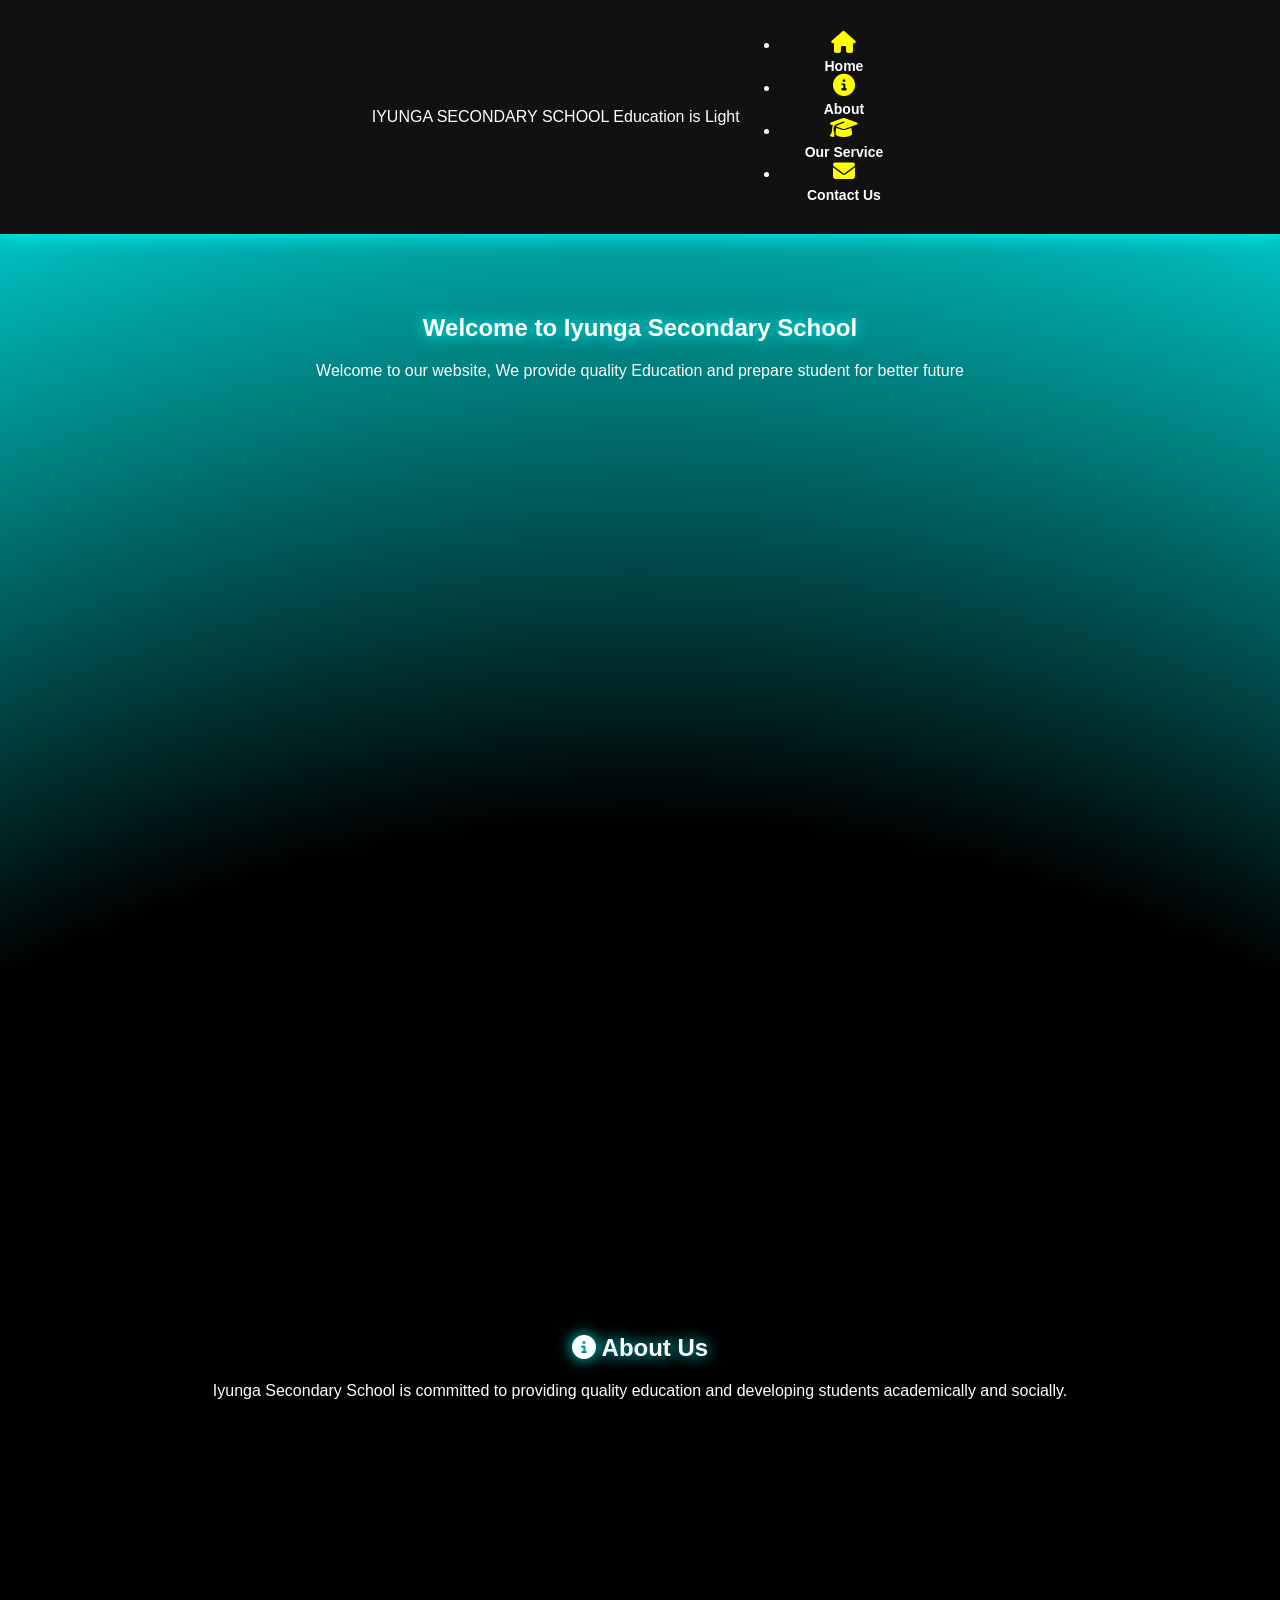
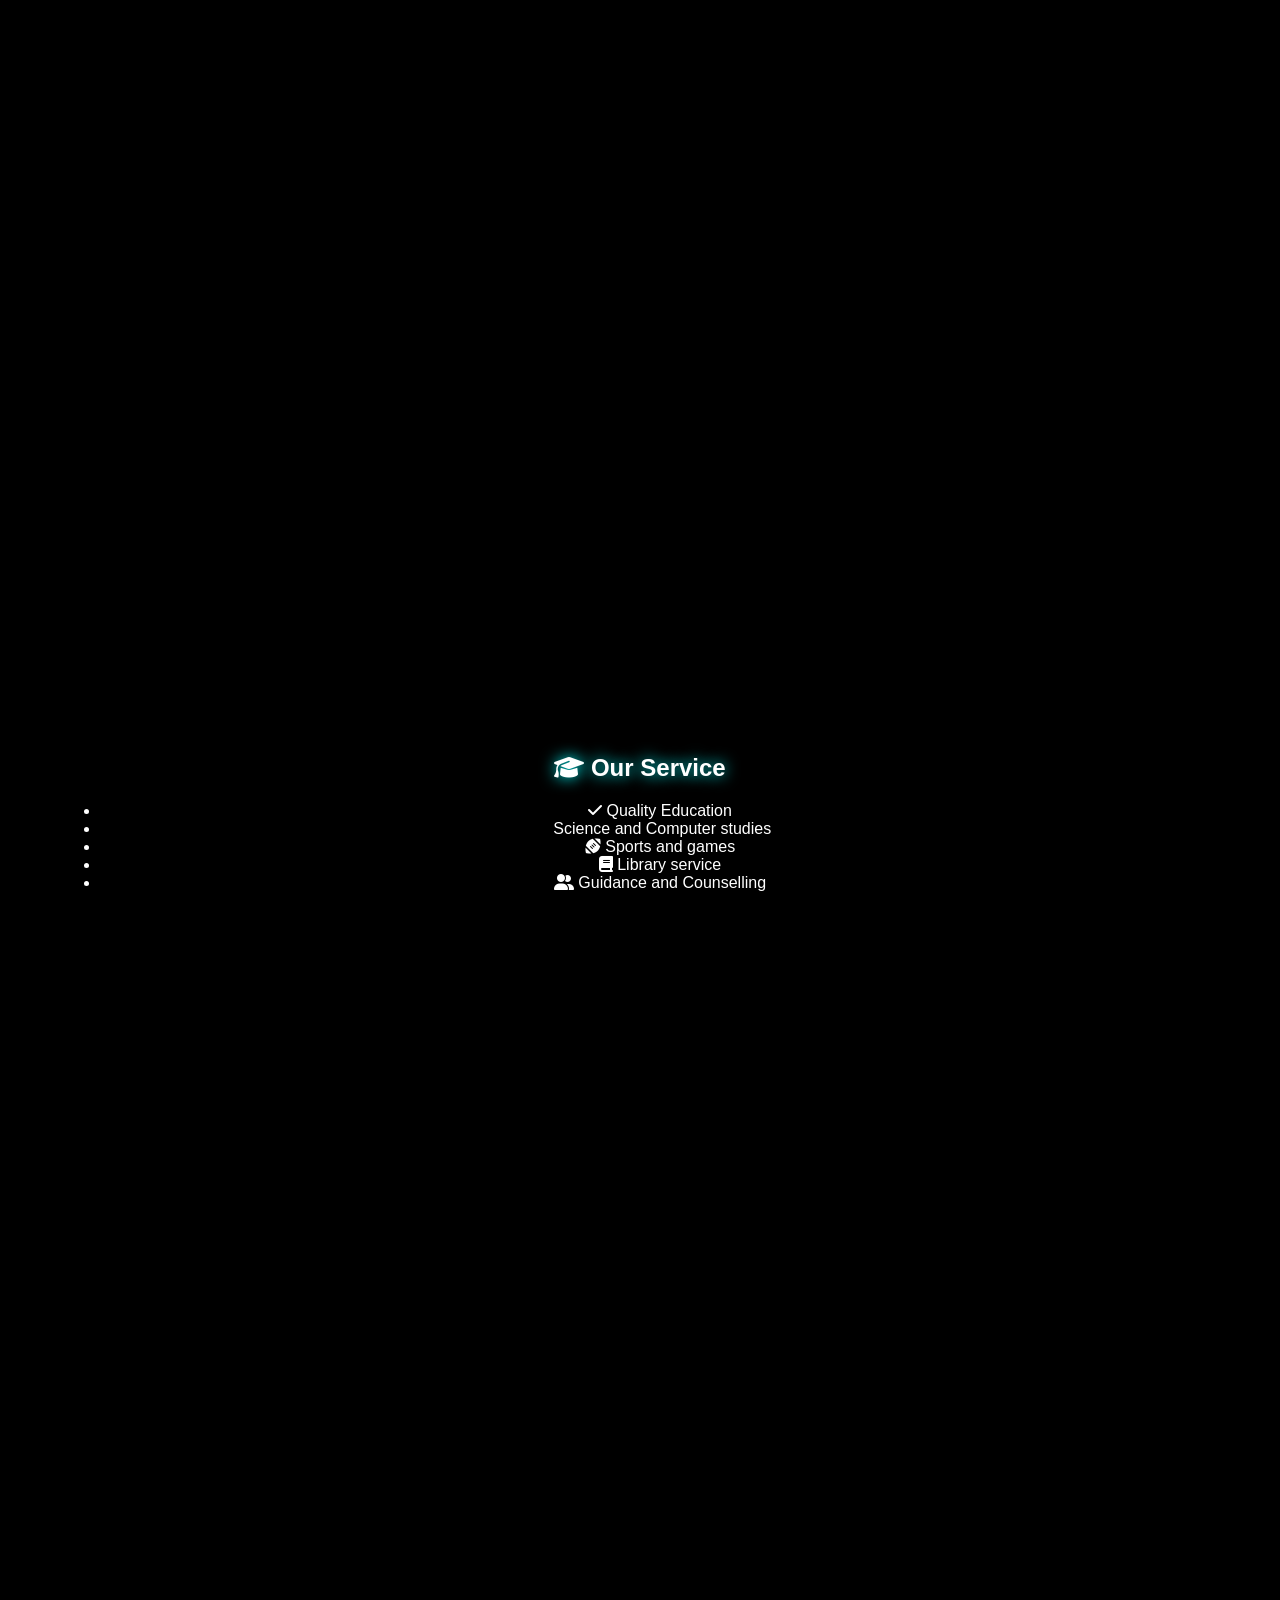
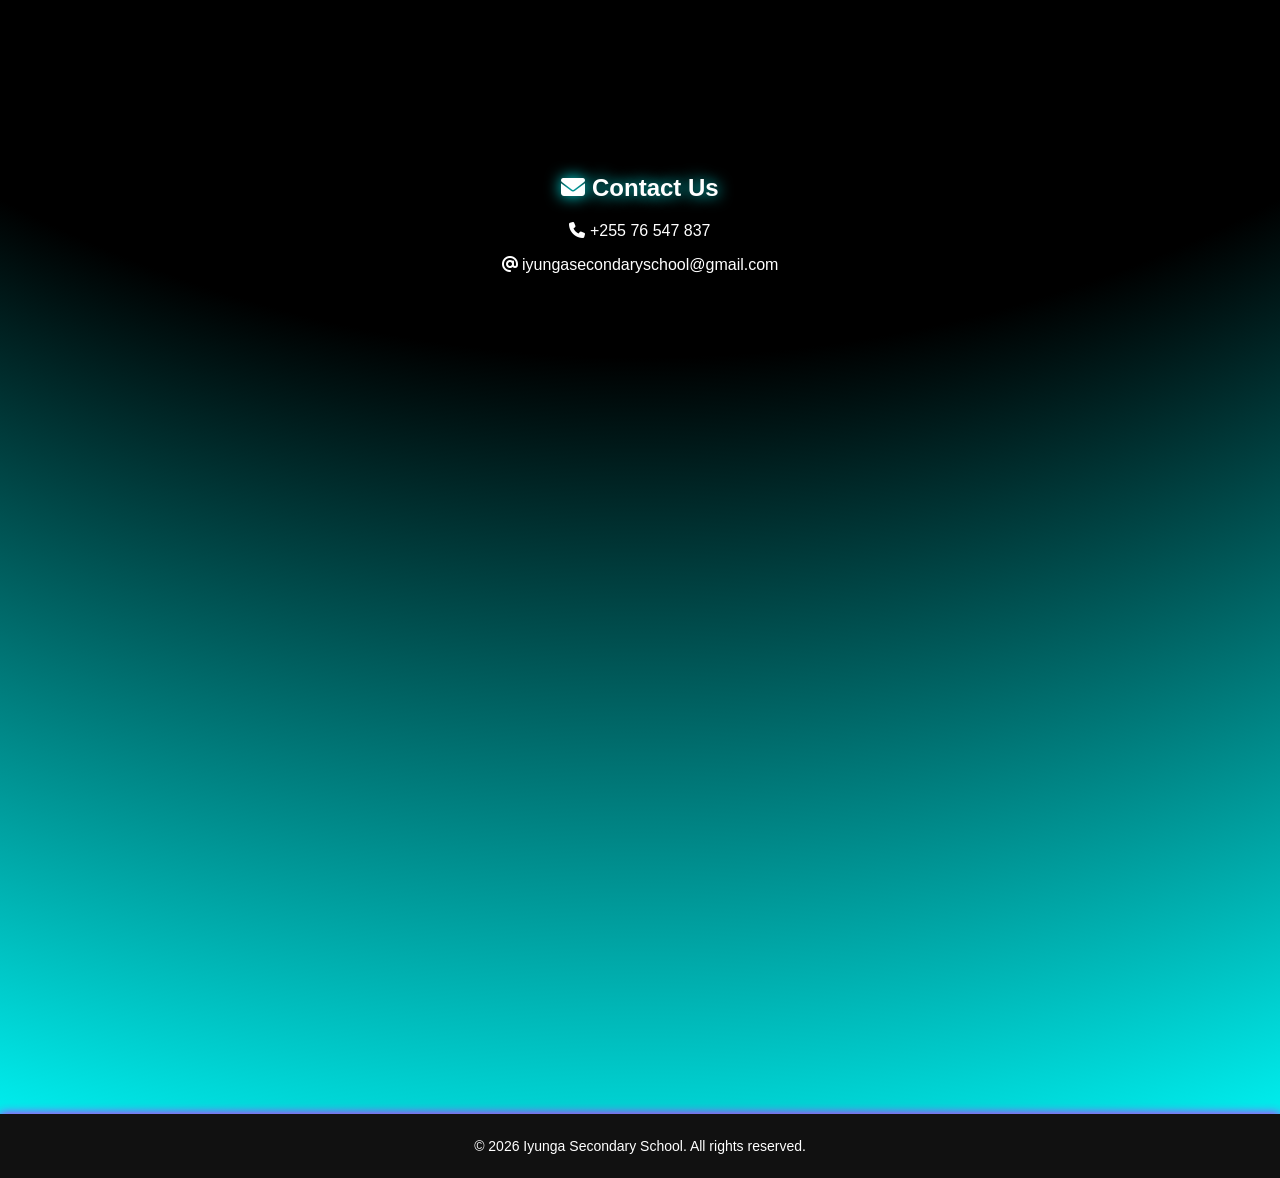
<file: Iyunga secondary school/dfd.html>
<!DOCTYPE html>
<html lang="en">
<head>
  <meta charset="UTF-8">
  <meta name="viewport" content="width=device-width, initial-scale=1.0">
  <title>Iyunga Secondary School</title>
  <!-- Font Awesome CDN for Icons -->
  <link rel="stylesheet" href="https://cdnjs.cloudflare.com/ajax/libs/font-awesome/6.5.1/css/all.min.css">
  <link rel="stylesheet" href="style.css">
</head>
<body>

  <!-- Fixed Top Navigation Bar -->
  <nav class="notification-bar">
    <div class="nav-brand">
      <span class="school-title">IYUNGA SECONDARY SCHOOL</span>
      <span class="motto">Education is Light</span>
    </div>
    <ul class="nav-links">
      <li><a href="#home"><i class="fa-solid fa-house"></i> Home</a></li>
      <li><a href="#about"><i class="fa-solid fa-circle-info"></i> About</a></li>
      <li><a href="#services"><i class="fa-solid fa-graduation-cap"></i> Our Service</a></li>
      <li><a href="#contact"><i class="fa-solid fa-envelope"></i> Contact Us</a></li>
    </ul>
  </nav>

  <!-- Hero Section with Moving Text -->
  <section id="home" class="hero">
    <div class="marquee-container">
      <h1>Welcome to Iyunga Secondary School</h1>
    </div>
    <p class="subtitle">Welcome to our website, We provide quality Education and prepare student for better future</p>
  </section>

  <!-- About Section -->
  <section id="about" class="section">
    <h2><i class="fa-solid fa-circle-info"></i> About Us</h2>
    <p>Iyunga Secondary School is committed to providing quality education and developing students academically and socially.</p>
  </section>

  <!-- Services Section -->
  <section id="services" class="section">
    <h2><i class="fa-solid fa-graduation-cap"></i> Our Service</h2>
    <ul class="services-list">
      <li><i class="fa-solid fa-check"></i> Quality Education</li>
      <li><i class="fa-solid fa-phone-code"></i> Science and Computer studies</li>
      <li><i class="fa-solid fa-football"></i> Sports and games</li>
      <li><i class="fa-solid fa-book"></i> Library service</li>
      <li><i class="fa-solid fa-user-group"></i> Guidance and Counselling</li>
    </ul>
  </section>

  <!-- Contact Section -->
  <section id="contact" class="section">
    <h2><i class="fa-solid fa-envelope"></i> Contact Us</h2>
    <div class="contact-details">
      <p><i class="fa-solid fa-phone"></i> +255 76 547 837</p>
      <p><i class="fa-solid fa-at"></i> iyungasecondaryschool@gmail.com</p>
    </div>
  </section>

  <!-- Footer -->
  <footer>
    <p>&copy; 2026 Iyunga Secondary School. All rights reserved.</p>
  </footer>

</body>
</html>
</file>
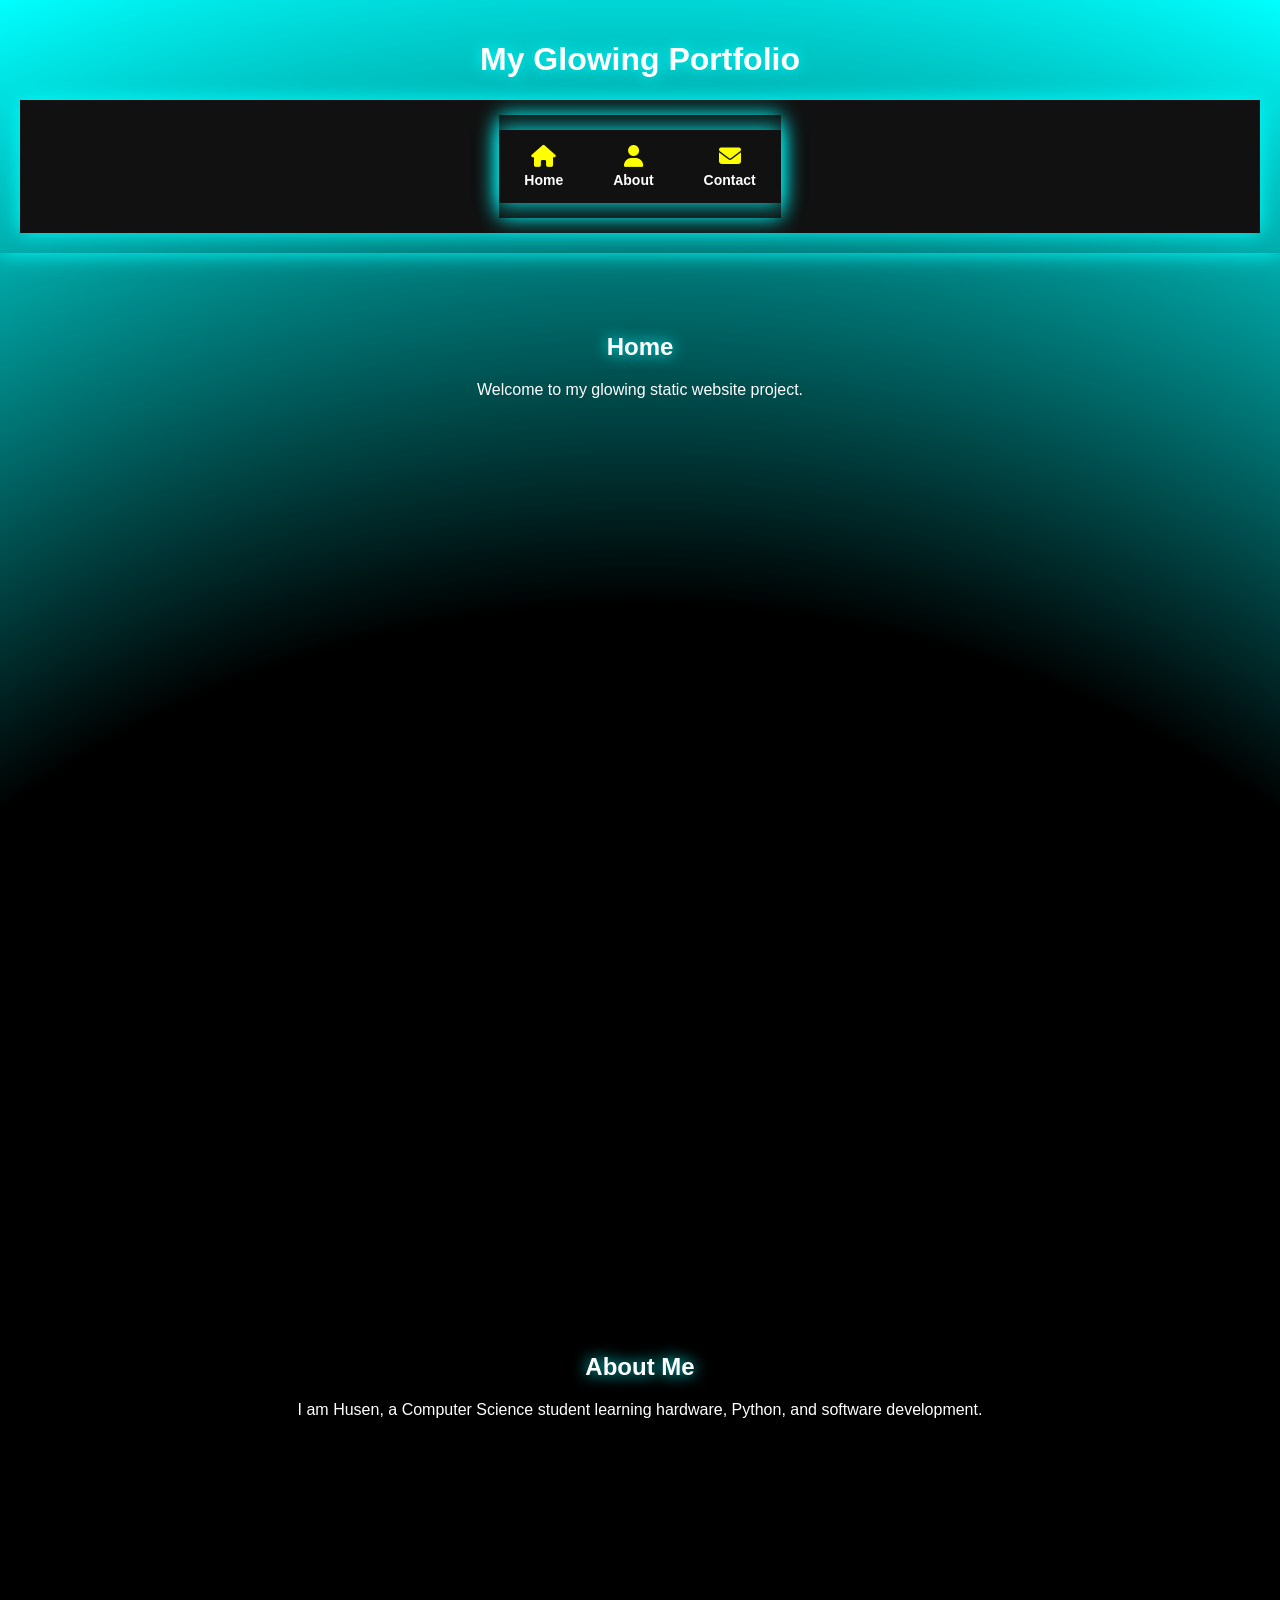
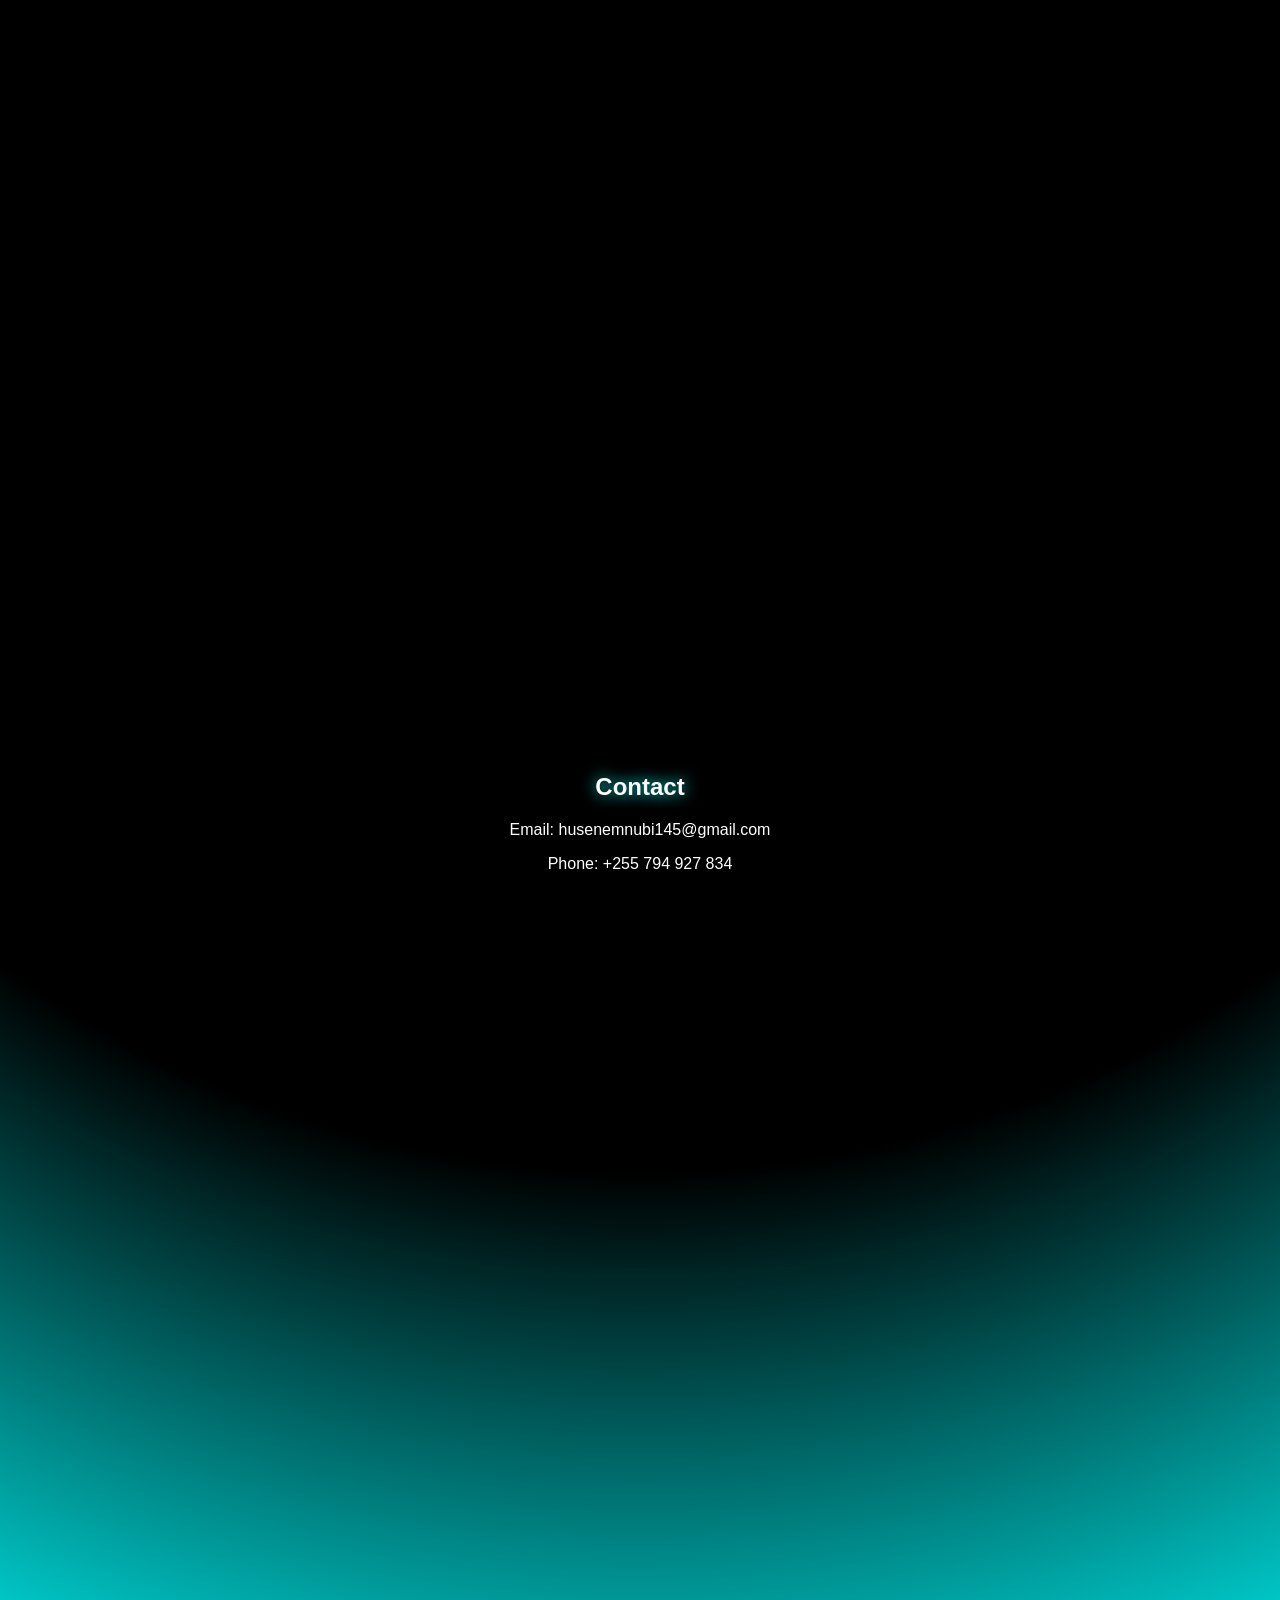
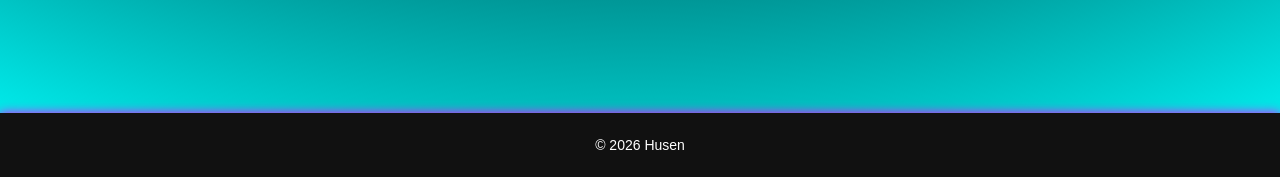
<file: Iyunga secondary school/husen,html.html>
<!DOCTYPE html>
<html lang="en">
<head>
  <meta charset="UTF-8">
  <title>Husen Portfolio</title>
  <link rel="stylesheet" href="style.css">
  <link rel="stylesheet" href="https://cdnjs.cloudflare.com/ajax/libs/font-awesome/6.5.0/css/all.min.css">

</head>
<body>
  <header>
    <h1>My Glowing Portfolio</h1>
    <nav>
     <nav>
 <nav>
  <a href="#home"><i class="fas fa-home"></i> Home</a>
  <a href="#about"><i class="fas fa-user"></i> About</a>
  <a href="#contact"><i class="fas fa-envelope"></i> Contact</a>
</nav>

</nav>

    </nav>
  </header>

  <section id="home">
    <h2>Home</h2>
    <p>Welcome to my glowing static website project.</p>
  </section>

  <section id="about">
    <h2>About Me</h2>
    <p>I am Husen, a Computer Science student learning hardware, Python, and software development.</p>
  </section>

  <section id="contact">
    <h2>Contact</h2>
    <p>Email: husenemnubi145@gmail.com</p>
    <p>Phone: +255 794 927 834</p>
  </section>

  <footer>
    <p>&copy; 2026 Husen</p>
  </footer>
</body>
</html>
</file>
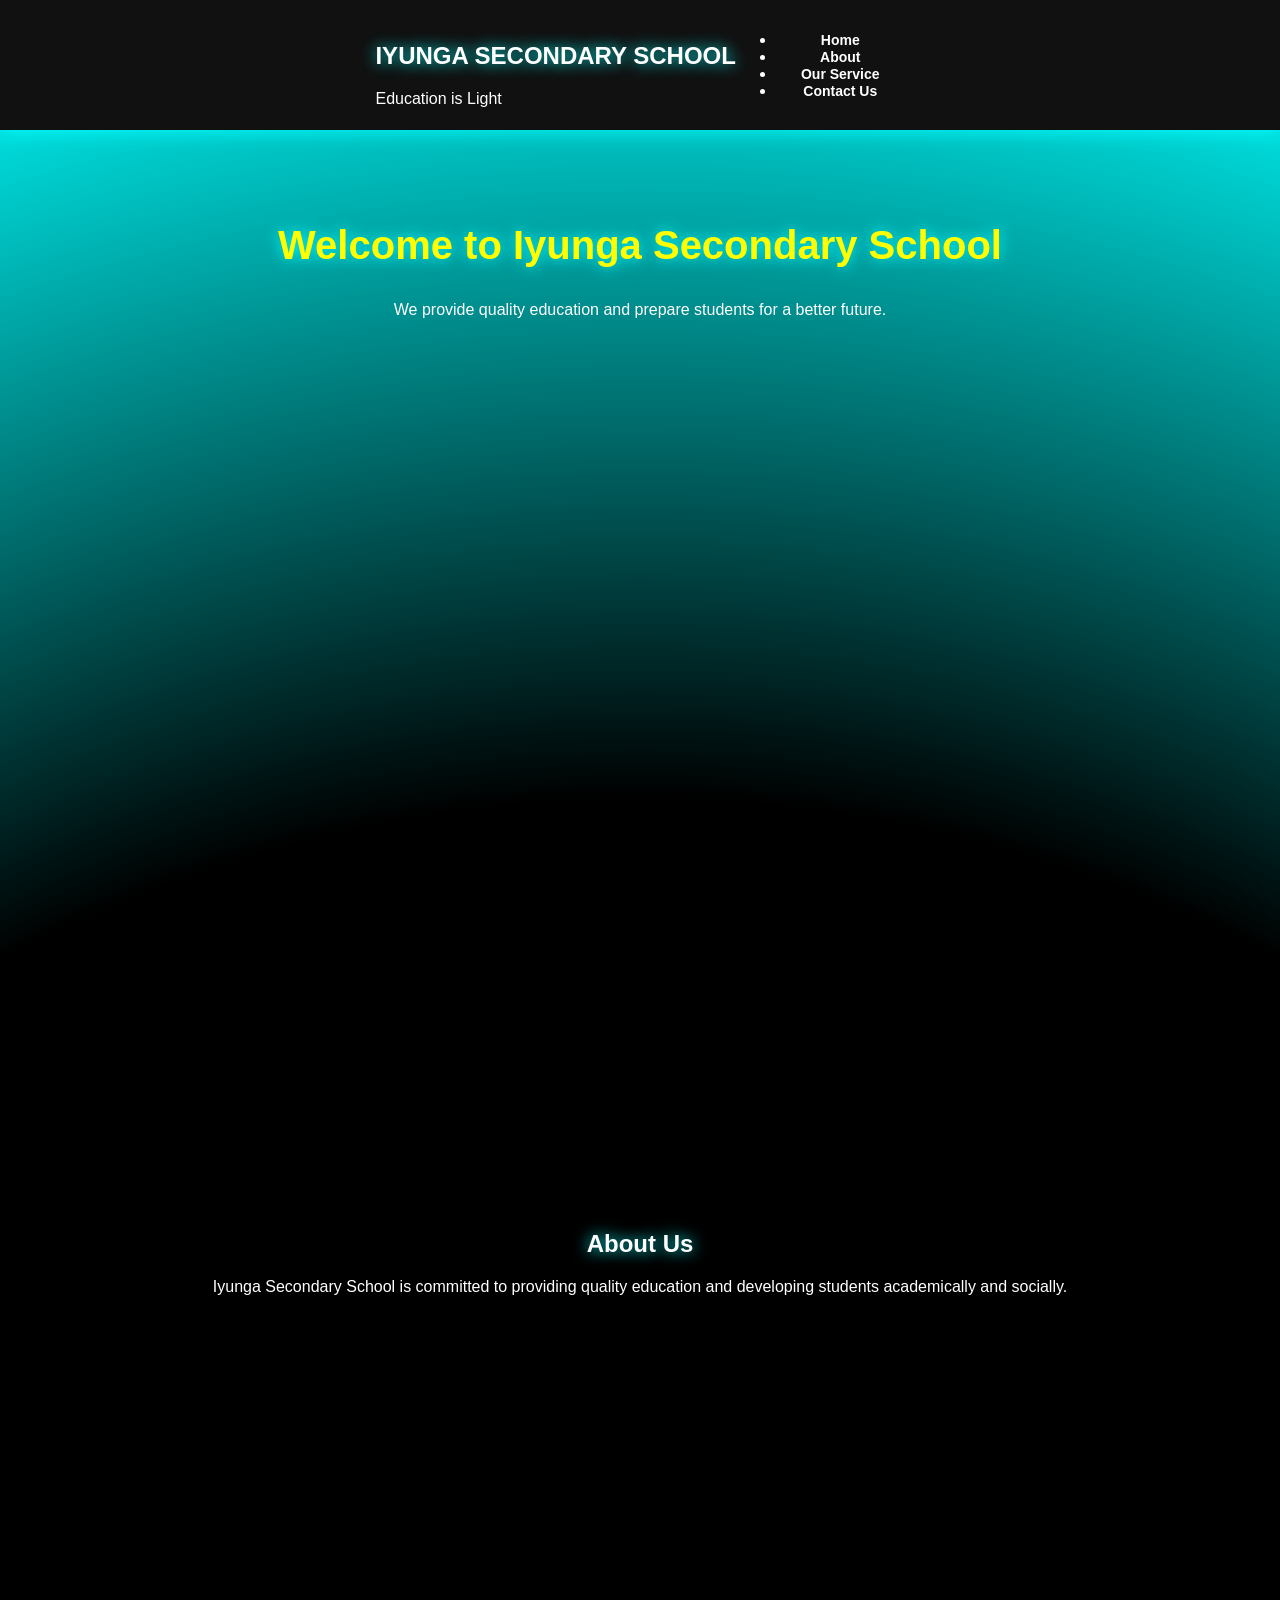
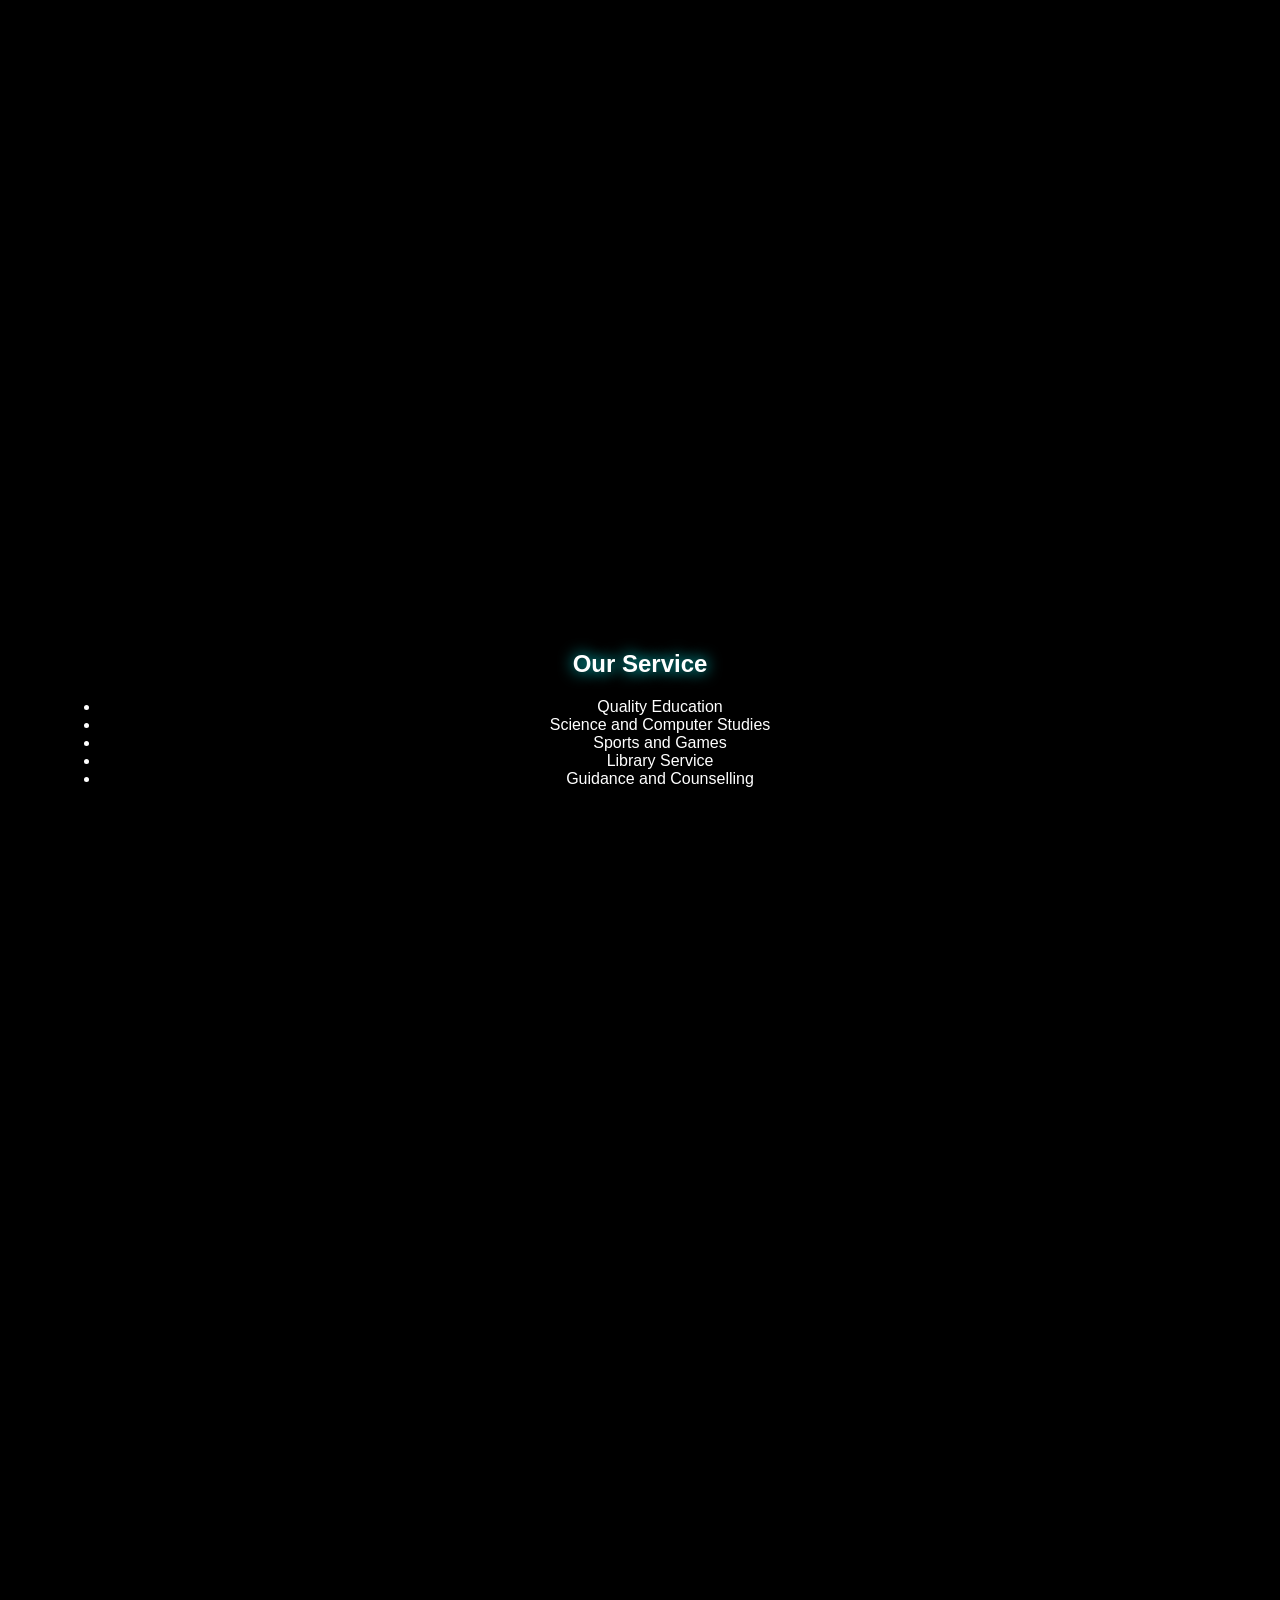
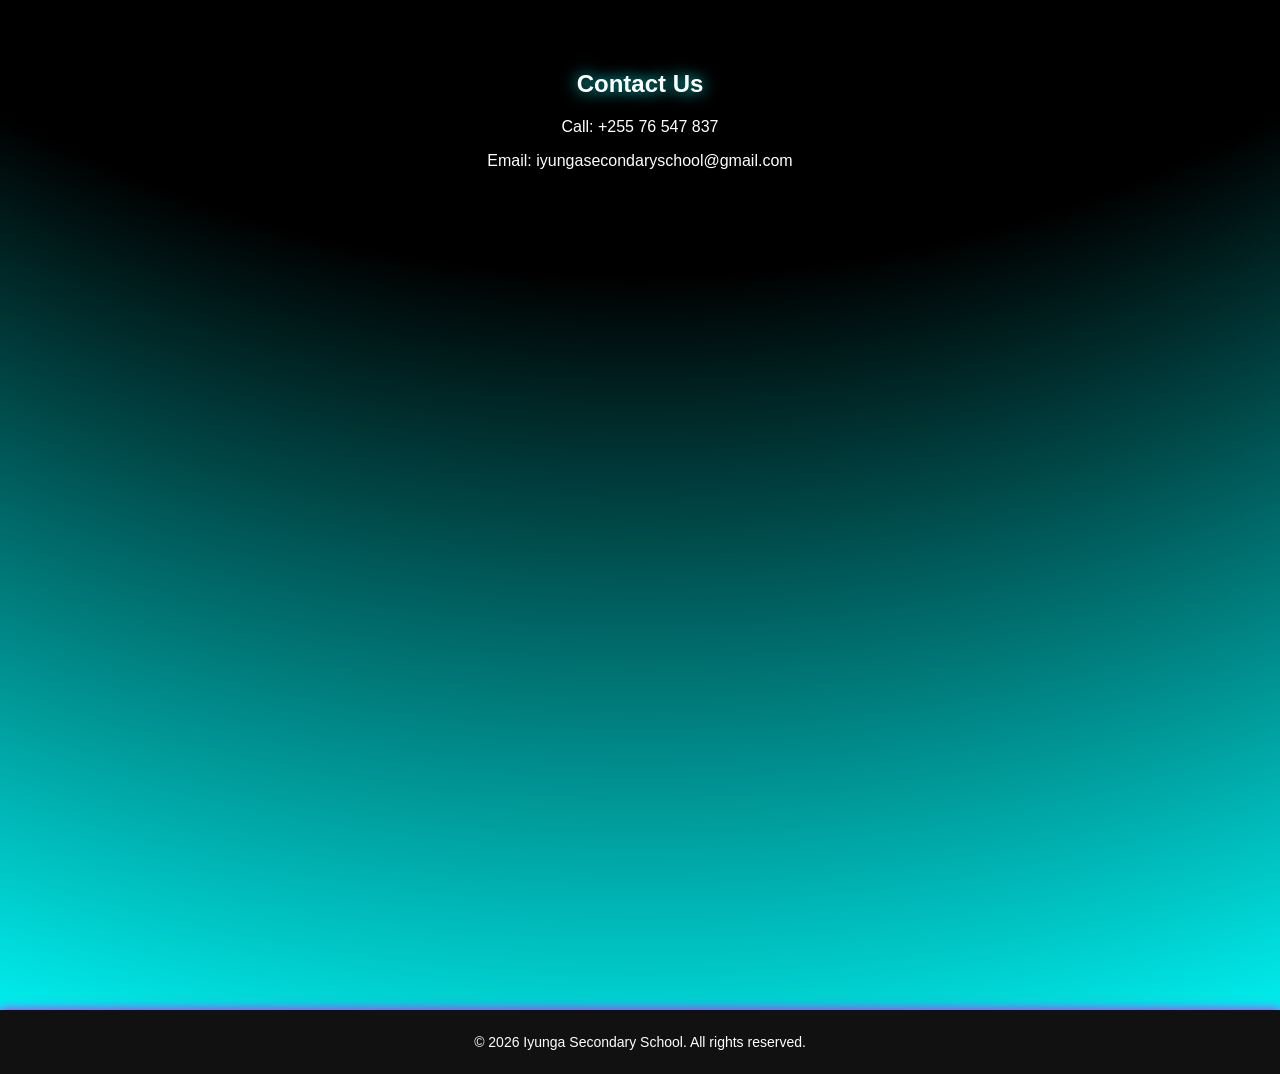
<file: Iyunga secondary school/Untitled-1.html>
<!DOCTYPE html>
<html lang="en">
<head>
  <meta charset="UTF-8">
  <meta name="viewport" content="width=device-width, initial-scale=1.0">
  <title>Iyunga Secondary School</title>
  <link rel="stylesheet" href="style.css">
</head>
<body>

  <!-- Top Notification / Navigation Bar -->
  <nav class="notification-bar">
    <div class="nav-brand">
      <h1 class="school-title">IYUNGA SECONDARY SCHOOL</h1>
      <span class="motto">Education is Light</span>
    </div>
    <ul class="nav-links">
      <li><a href="#home">Home</a></li>
      <li><a href="#about">About</a></li>
      <li><a href="#services">Our Service</a></li>
      <li><a href="#contact">Contact Us</a></li>
    </ul>
  </nav>

  <!-- Hero Section with Moving Welcome Text -->
  <section id="home" class="hero">
    <div class="marquee-container">
      <h1 class="moving-text">Welcome to Iyunga Secondary School</h1>
    </div>
    <p class="subtitle">We provide quality education and prepare students for a better future.</p>
  </section>

  <!-- About Section -->
  <section id="about" class="section">
    <h2>About Us</h2>
    <p>Iyunga Secondary School is committed to providing quality education and developing students academically and socially.</p>
  </section>

  <!-- Services Section -->
  <section id="services" class="section">
    <h2>Our Service</h2>
    <ul class="services-list">
      <li>Quality Education</li>
      <li>Science and Computer Studies</li>
      <li>Sports and Games</li>
      <li>Library Service</li>
      <li>Guidance and Counselling</li>
    </ul>
  </section>

  <!-- Contact Section -->
  <section id="contact" class="section">
    <h2>Contact Us</h2>
    <p>Call: +255 76 547 837</p>
    <p>Email: iyungasecondaryschool@gmail.com</p>
  </section>

  <footer>
    <p>&copy; 2026 Iyunga Secondary School. All rights reserved.</p>
  </footer>

</body>
</html>
</file>
<file: Iyunga secondary school/style.css>
/* 🌟 General Page Style */
body {
  background: radial-gradient(circle at center, #000 60%, #0ff 100%);
  color: white;
  font-family: Arial, sans-serif;
  margin: 0;
  padding: 0;
  scroll-behavior: smooth;
}

/* Header */
header {
  text-align: center;
  padding: 20px;
  box-shadow: 0 0 20px #0ff;
  animation: fadeDown 2s ease-in-out;
}

/* Navigation Bar */
nav {
  background: #111;
  display: flex;
  justify-content: center;
  align-items: center;
  padding: 15px 0;
  box-shadow: 0 0 20px cyan;
  position: sticky;
  top: 0;
  z-index: 1000;
  animation: glowBar 3s infinite alternate;
}

nav a {
  color: #fff;
  margin: 0 25px;
  text-decoration: none;
  font-weight: bold;
  font-size: 14px;
  display: flex;
  flex-direction: column; /* icon juu, text chini */
  align-items: center;
  transition: 0.3s;
}

nav a i {
  font-size: 22px;
  color: yellow;
  margin-bottom: 5px;
  transition: 0.3s;
}

nav a:hover {
  color: lime;
  text-shadow: 0 0 10px lime;
  transform: translateY(-5px);
}

nav a:hover i {
  color: lime;
  text-shadow: 0 0 10px lime;
}

/* Sections */
section {
  padding: 60px;
  min-height: 100vh;
  text-align: center;
  animation: fadeUp 2s ease-in-out;
}

h1, h2 {
  text-shadow: 0 0 15px cyan;
  animation: typing 4s steps(20, end), blink 0.75s step-end infinite;
}

/* Footer */
footer {
  background: #111;
  text-align: center;
  padding: 10px;
  font-size: 14px;
  box-shadow: 0 0 10px magenta;
  animation: fadeUp 2s ease-in-out;
}
/* 🌟 Animated Text */
.moving-text {
  font-size: 40px;
  font-weight: bold;
  color: yellow;
  text-shadow: 0 0 15px cyan;
  animation: bounceGlow 2s infinite;
}

/* Keyframes for bouncing + glowing */
@keyframes bounceGlow {
  0%   { transform: translateY(0); text-shadow: 0 0 10px cyan; }
  50%  { transform: translateY(-15px); text-shadow: 0 0 25px lime; }
  100% { transform: translateY(0); text-shadow: 0 0 10px magenta; }
}
</file>
